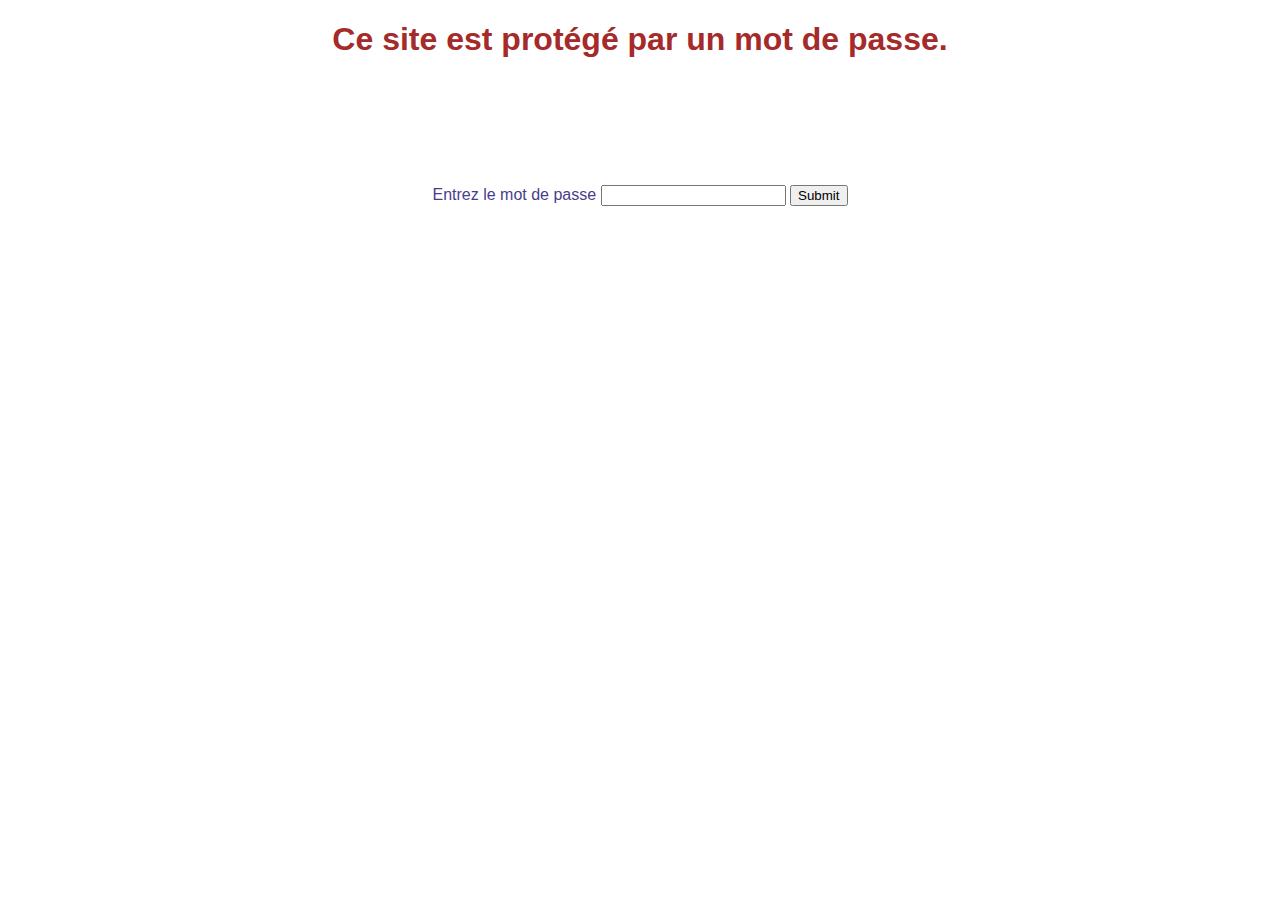
<file: index.html>
<!DOCTYPE html>
<html lang="fr">
<head>
    <meta charset="UTF-8">
    <title>Mot de passe</title>
    <link rel="stylesheet" href="style.css">
</head>
<body>
<div>
    <h1>Ce site est protégé par un mot de passe.</h1>
    <form method="post" action="index.php">
        <label for="mdp">Entrez le mot de passe</label>
        <input type="text" id="mdp" name="mdp">
        <input type="submit">
    </form>
</div>
</body>
</html>
</file>
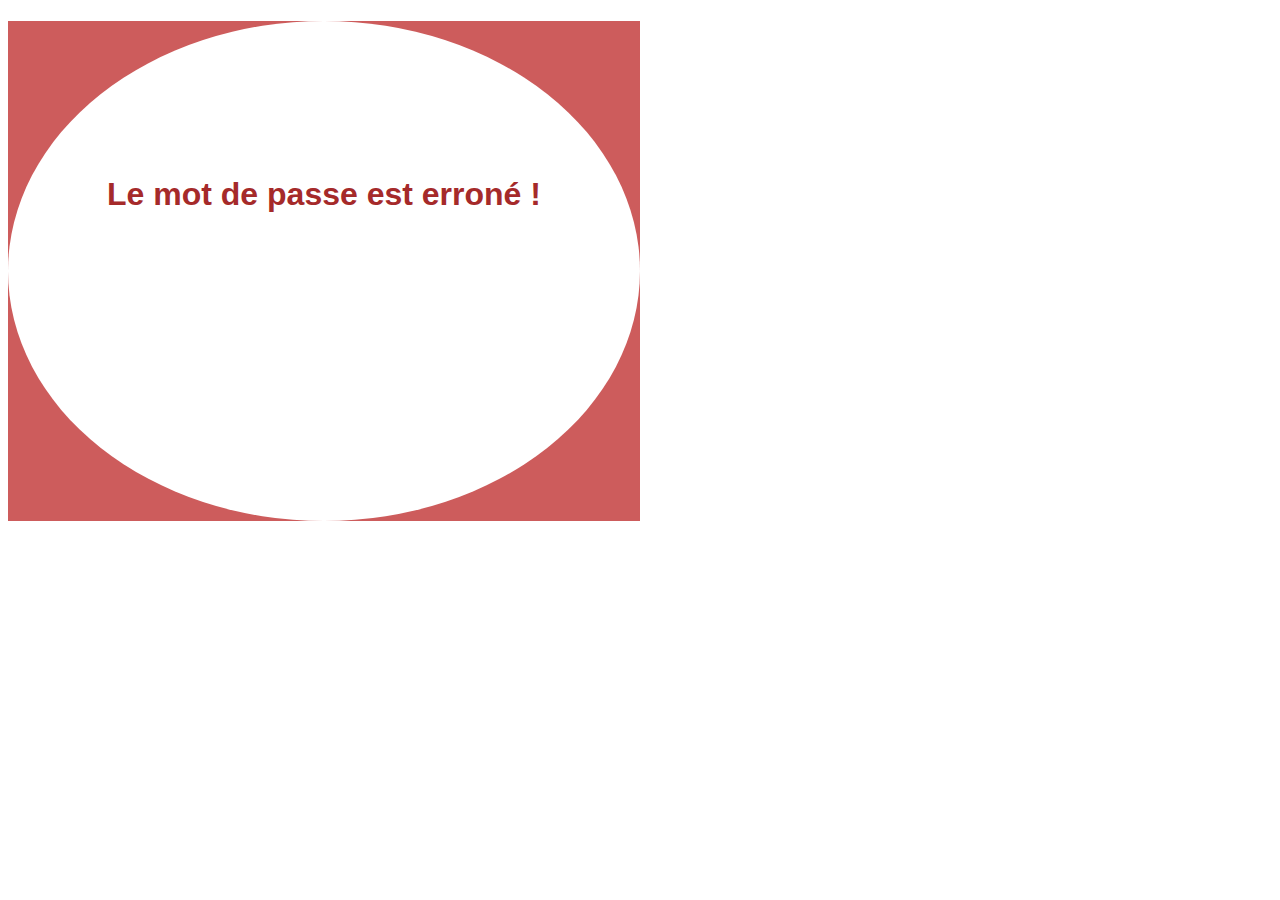
<file: erreur.html>
<!DOCTYPE html>
<html lang="fr">
<head>
    <meta charset="UTF-8">
    <title>Mauvais mot de passe</title>
    <link rel="stylesheet" href="style.css">
</head>
<body>
<div id="container2">
    <div id="rond"><h1 id="erreur">Le mot de passe est erroné !</h1></div>
</div>
</body>
</html>
</file>
<file: style.css>
body {
    color: darkslateblue;
    font-family: Verdana, sans-serif;
}
h1 {
    color: brown;
    text-align: center;
}
form {
    text-align: center;
    margin-top: 10%;
}
#container2 {
    background: indianred;
    color: white;
    width: 50%;
    height: 500px;
}
#rond {
    border-radius: 100%;
    background: white;
    width: 100%;
    height: 100%;
}
#erreur {
    padding-top: 155px;
}
</file>
